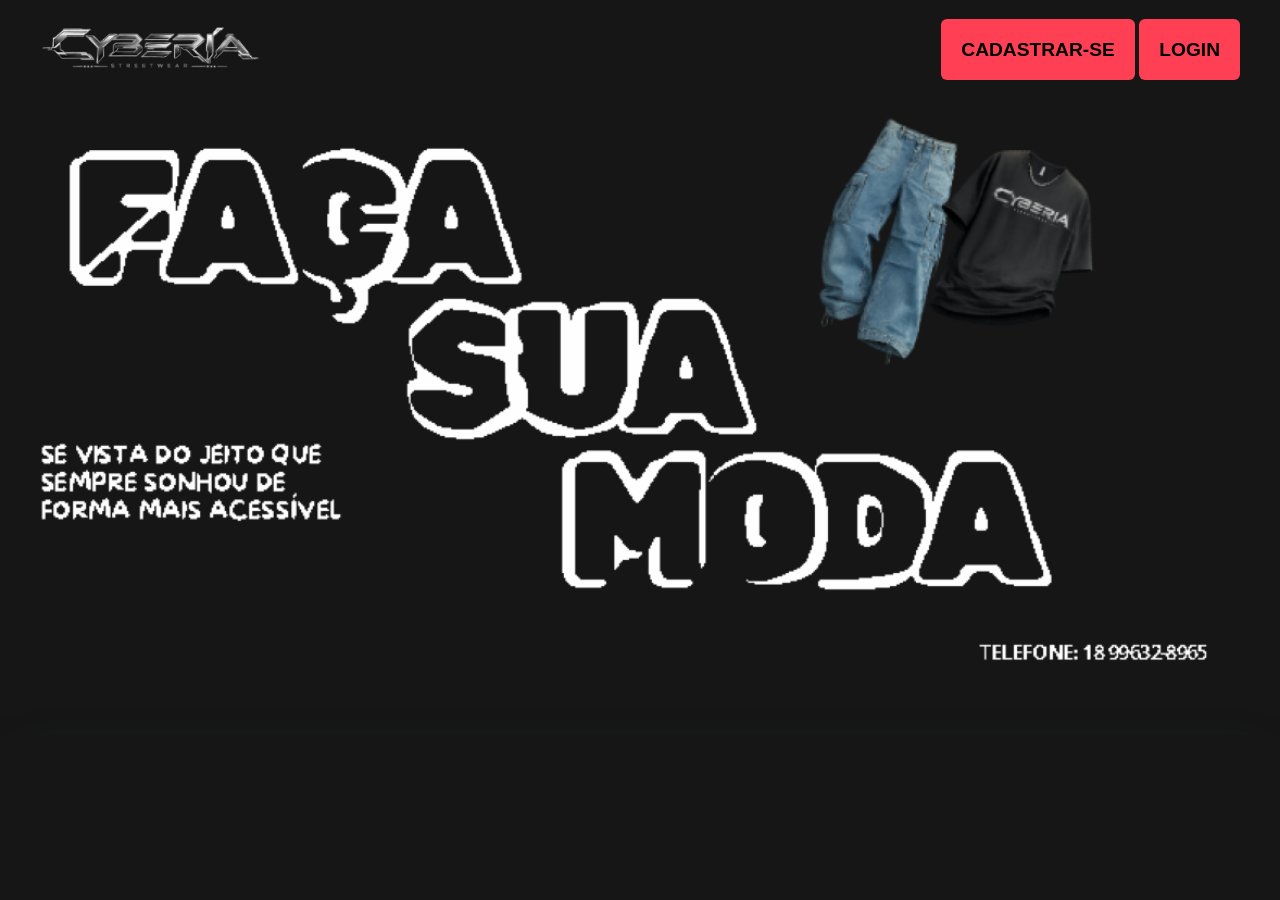
<file: index.html>
<!DOCTYPE html>
<html lang="en">

<head>
    <meta charset="UTF-8">
    <meta name="viewport" content="width=device-width, initial-scale=1.0">
    <title>CYBERIA</title>
    <link rel="stylesheet" href="css/estilo.css">
</head>

<body>
    <header>
        <div class="logo">
            <img src="./img/ciberia2.png" alt="logo">
        </div>
        <div class="botoes">
        <nav><a href="/paginas/login.html">CADASTRAR-SE</a>
            <a href="/paginas/login.html">LOGIN</a>
        </nav>
    </div>
    </header>
    <div class="imagem">
        <img src="./img/imagem_layout2.png" alt="imagem do layout">
    </div>
    
    <main>
        
    </main>
</body>

</html>
</file>
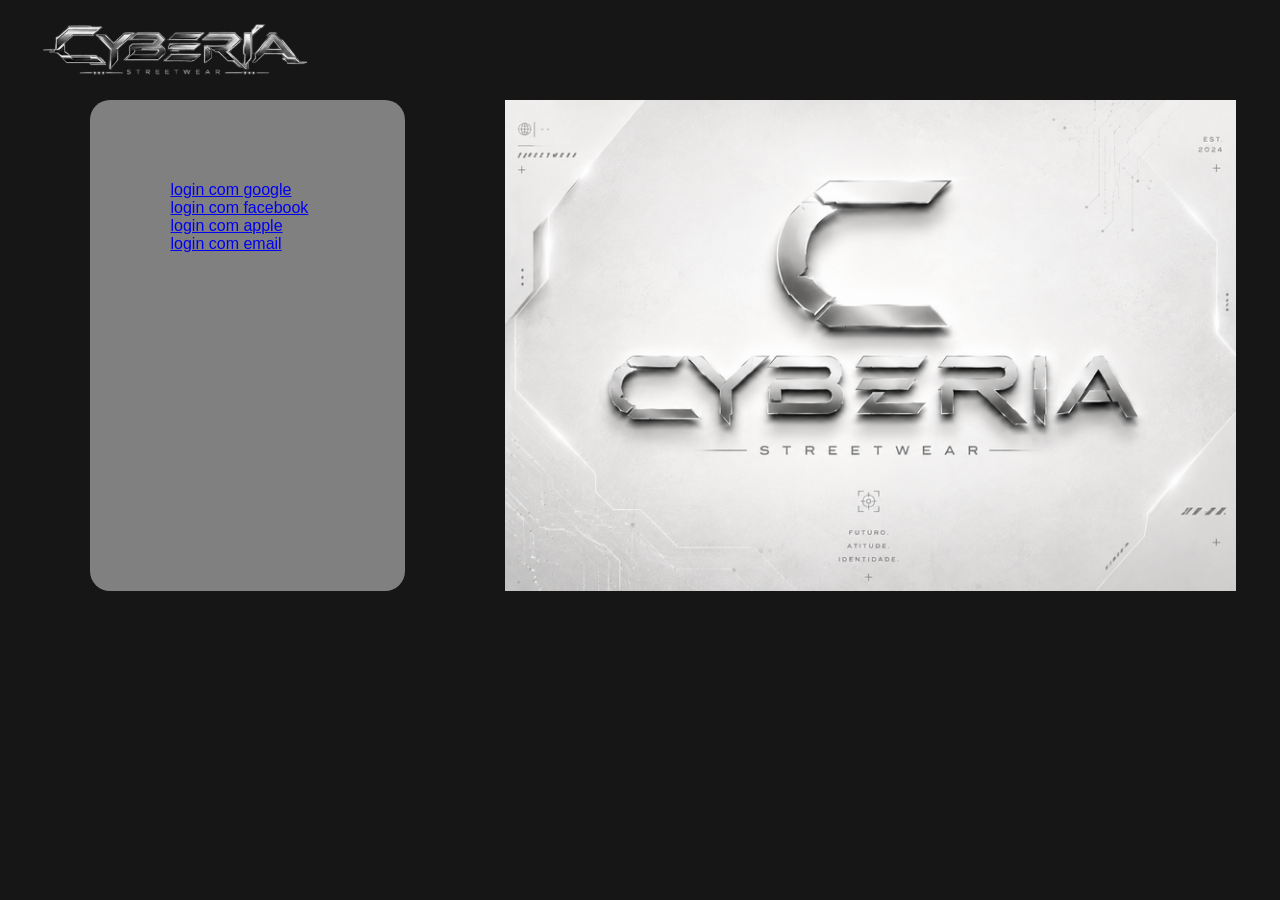
<file: login.html>
<!DOCTYPE html>
<html lang="en">
<head>
    <meta charset="UTF-8">
    <meta name="viewport" content="width=device-width, initial-scale=1.0">
    <title>LOGIN</title>
    <link rel="stylesheet" href="css/estilo.css">
</head>
<body>
    <header>
        <img src="img/ciberia2.png" alt="logo3">
    </header>
    <main class="login">
        <img src="img/logo_branco.png" alt="logo4">
    <div class="pai">
        <div class="google">
        <a href="google.com">login com google</a>
        </div>
        <div class="facebook">
        <a href="facebook.com">login com facebook</a>
        </div>
        <div class="apple">
        <a href="apple.com">login com apple</a>
        </div>
        <div class="email">
        <a href="gmail.com">login com email</a>
        </div>
    </div>

    </main>
    
</body>
</html>
</file>
<file: css/estilo.css>
* {
    margin: 0;
    padding: 0;
    box-sizing: border-box;
}

body {
    background-color: rgb(22, 22, 22);
    font-family: Arial, sans-serif;
}


header {
    width: 100%;
    height: 100px;

    display: flex;
    align-items: center;
    justify-content: space-between;

    padding: 40px;
}


.logo img {
    width: 220px;

}

.botoes {
    display: flex;
    gap: 10px;

}

nav a {
    color: white;
    background-color: #ff4054;
    padding: 20px;
    border-radius: 6px;
    text-decoration: none;
    font-weight: 900;
    font-size: larger;
    color: black;

}

.roupaspromo {
    display: flex;
    justify-content: space-between;
    padding: 7vh;
    
}

.r1 {
    display: flex;
    height: 60vh;
    width: 35vh;
    background-color: rgb(245, 245, 245);
    flex-direction: column-reverse;
    border-radius: 1vh;
}

.r12 {
    display: flex;
    align-items: center;
    flex-direction: column;
    background-color: #ff4054;
    height: 5vh;
    border-radius: 1vh;

}

.r2 {
    display: flex;
     height: 60vh;
    width: 35vh;
    background-color: rgb(245, 245, 245);
    flex-direction: column-reverse;
    border-radius: 1vh;
}

.r22 {
    display: flex;
    align-items: center;
    flex-direction: column;
    background-color: #ff4054;
    height: 5vh;
    border-radius: 1vh;
    font-size: medium;

}

.r3 {
    display: flex;
    height: 60vh;
    width: 35vh;
    background-color: rgb(245, 245, 245);
    flex-direction: column-reverse;
    border-radius: 1vh;
}

.r32 {
    display: flex;
    align-items: center;
    flex-direction: column;
    background-color: #ff4054;
    height: 5vh;
    border-radius: 1vh;
}


.imagem {
    width: 100%;
}

.imagem img {
    display: flex;

    width: 100%;

}
.login{display: flex;
flex-direction: row-reverse;
justify-content: center;
gap: 100px;
}

.pai{background-color: gray;
    width: 35vh;
    padding: 9vh;
    margin-left: 5vh;
    border-radius: 20px;

justify-content: space-between;}
</file>
